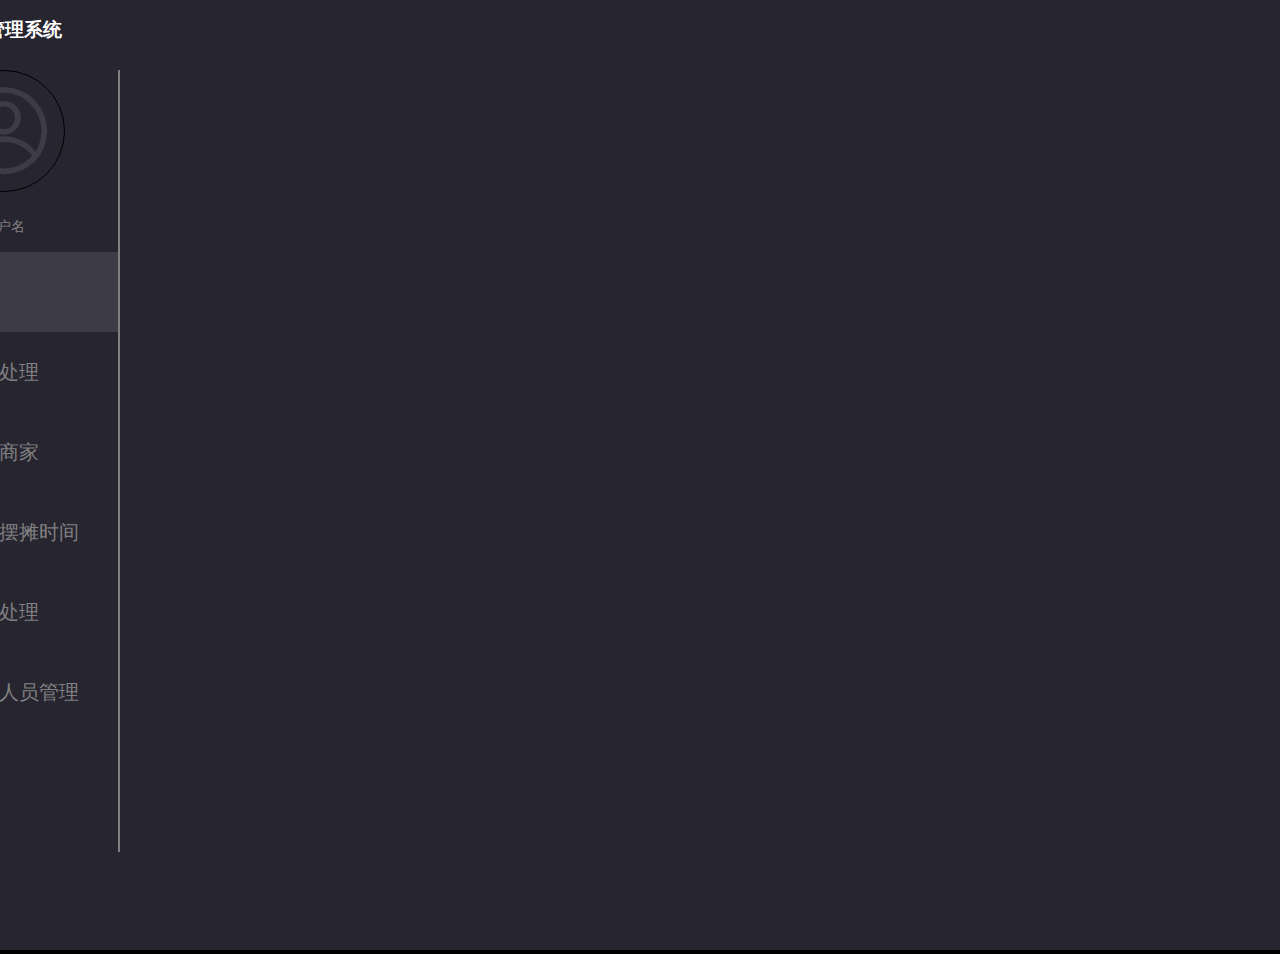
<file: index.html>
<!DOCTYPE html>
<html lang="en">

<head>
	<meta charset="UTF-8">
	<meta http-equiv="X-UA-Compatible" content="IE=edge">
	<meta name="viewport" content="width=device-width, initial-scale=1.0">
	<title>流动系统监管端</title>
	<link rel="stylesheet" href="./css/index.css">
</head>

<body>
	<div id="whole">
		<div class="leftContent">
			<div class="header">
				<h3>后台管理系统</h3>
			</div>
			<div class="user">
				<div class="user-p">
					<a href="./page/login.html" target="you0"><span class="user-p-icon iconfont">&#xe614;</span></a>
				</div>
				<div class="user-span">
					<span>用户名</span>
					<!-- <button class="register">注册</button>
					<button class="login">登录</button> -->
				</div>
			</div>
			<ul id="select">
				<!-- https://map.baidu.com/@12740835,2623241,13z -->
				<li class="active">
					<a href="https://map.baidu.com/@12740835,2623241,13z" target="you0"><span class="iconfont">&#xe611;</span>首页</a>
				</li>
				<li>
					<a href="./page/complaintHan.html" target="you0"><span class="iconfont">&#xebbc;</span>投诉处理</a>
				</li>
				<li>
					<a href="./page/examineBusiness.html" target="you0"><span class="iconfont">&#xe616;</span>审核商家</a>
				</li>
				<li>
					<a href="./page/streetTimeAdmin.html" target="you0"><span class="iconfont">&#xe62b;</span>街道摆摊时间</a>
				</li>
				<li>
					<a href="./page/representationsHan.html" target="you0"><span class="iconfont">&#xe692;</span>申诉处理</a>
				</li>
				<li>
					<a href="./page/supervisor.html" target="you0"><span class="iconfont">&#xe65e;</span>监管人员管理</a>
				</li>
			</ul>
		</div>
		<div class="rightContent">
			<iframe class="ifranme" name="you0" src="https://map.baidu.com/@12740835,2623241,13z" scrolling="no"></iframe>
			<!-- https://map.baidu.com/@12740835,2623241,13z -->
		</div>
	</div>
	<script src="./js/index.js"></script>
</body>

</html>
</file>
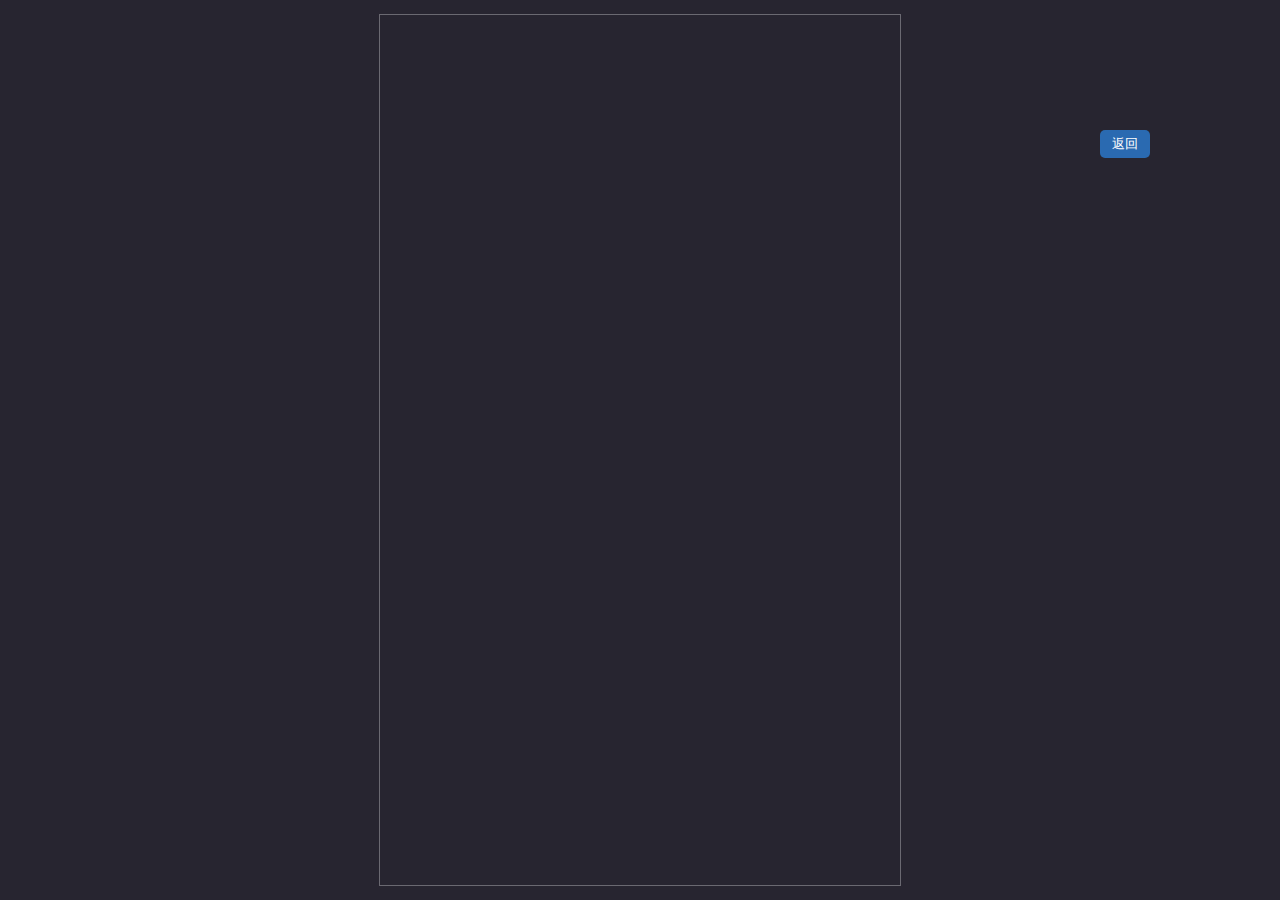
<file: page/businessMes.html>
<!DOCTYPE html>
<html lang="en">

<head>
    <meta charset="UTF-8">
    <meta http-equiv="X-UA-Compatible" content="IE=edge">
    <meta name="viewport" content="width=device-width, initial-scale=1.0">
    <title>商家信息详细</title>
    <link rel="stylesheet" href="../css/businessMes.css">
</head>

<body>
    <button id="return">返回</button>
    <div id="whole">

    </div>
    <script src="../js/businessMes.js"></script>
</body>

</html>
</file>
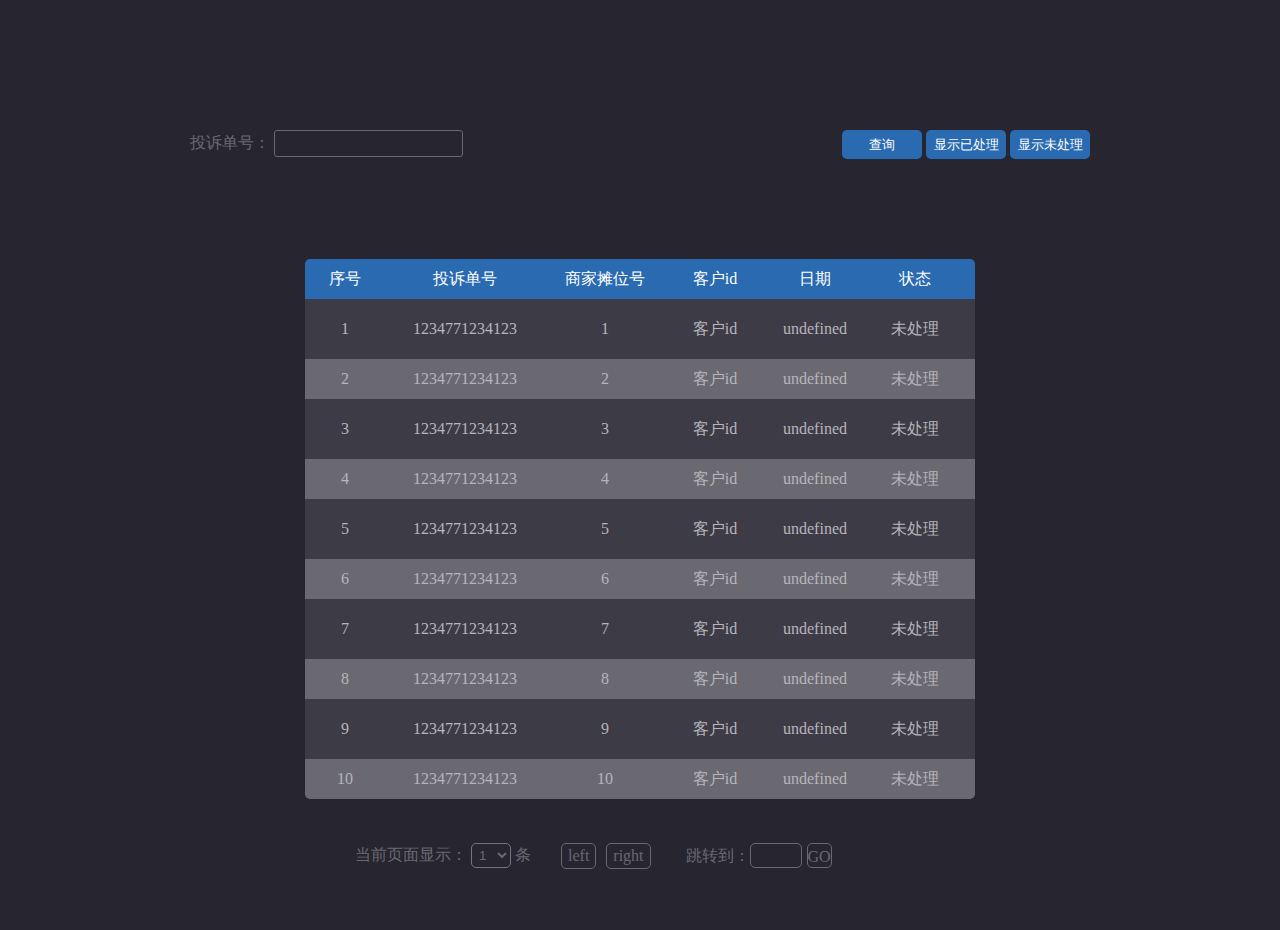
<file: page/complaintHan.html>
<!DOCTYPE html>
<html lang="en">

<head>
    <meta charset="UTF-8">
    <meta http-equiv="X-UA-Compatible" content="IE=edge">
    <meta name="viewport" content="width=device-width, initial-scale=1.0">
    <title>投诉处理</title>
    <link rel="stylesheet" href="../css/complaintHan.css">
</head>

<body>
    <div class="all">
        <div class="header">
            <div>
                <span>投诉单号：</span>
                <input class="complaNum" type="text" >
            </div>
            <!-- <div>
                <span>商家摊位号：</span>
                <input class="transactionNum" type="number" >
            </div> -->
            <div class="search">
                <button class="btnSearch">查询</button>
                <button class="show">显示已处理</button>
                <button class="hidden">显示未处理</button>
            </div>
        </div>
        <div class="container">
            <div class="container-nav menu">
                <div class="order">序号</div>
                <div class="cnumber">投诉单号</div>
                <div class="sid">商家摊位号</div>
                <div class="cid">客户id</div>
                <div class="dates">日期</div>
                <div class="state">状态</div>
            </div>
            <div class="container-content">
                <ul class="list">
                    <!-- <li>
                        <a href="">
                            <span class="orderChild">1</span>
                            <span>198372470</span>
                            <span class="transactionChi">089238904702</span>
                        </a>
                    </li>
                    <li>
                        <a href="">
                            <span>1</span>
                            <span>198372470</span>
                            <span>089238904702</span>
                        </a>
                    </li> -->
                </ul>
            </div>
            <div class="footer">
                <div class="showIndex">
                    <span>当前页面显示：</span>
                    <select name="page" id="page">
                        <!-- <option class="option" value="1">1</option>
                        <option value="2">2</option>
                        <option value=3>3</option> -->
                    </select>
                    <span>条</span>
                </div>
                <div class="selectIndex">
                    <div class="left">left</div>
                    <div class="right">right</div>
                </div>
                <div class="changeIndex">
                    <div>跳转到：</div>
                    <input class="goPage" type="number">
                    <div class="go">GO</div>
                </div>
            </div>
        </div>
    </div>


    <!-- <script src="https://unpkg.com/axios/dist/axios.min.js"></script> -->
    <script src="../js/complaintHan.js"></script>
</body>

</html>
</file>
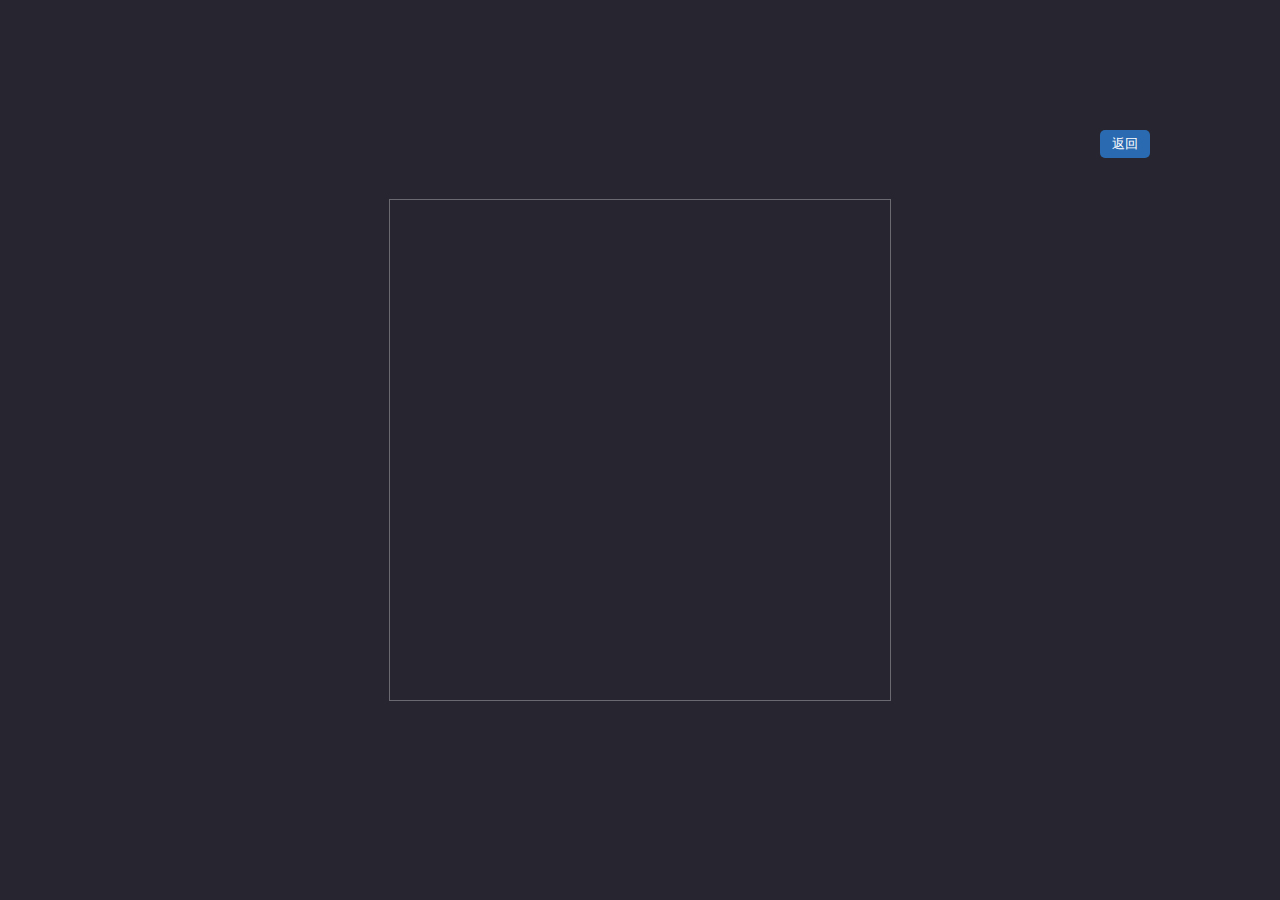
<file: page/complaintMes.html>
<!DOCTYPE html>
<html lang="en">
<head>
    <meta charset="UTF-8">
    <meta http-equiv="X-UA-Compatible" content="IE=edge">
    <meta name="viewport" content="width=device-width, initial-scale=1.0">
    <title>投诉信息详细</title>
    <link rel="stylesheet" href="../css/complaintMes.css">
</head>
<body>
    <button id="return">返回</button>
    <div id="whole">
    </div>
    <!-- <div class="mark">
    </div>
    <img class="pic" src="" alt=""> -->
    <script src="../js/complaintMes.js"></script>
</body>
</html>
</file>
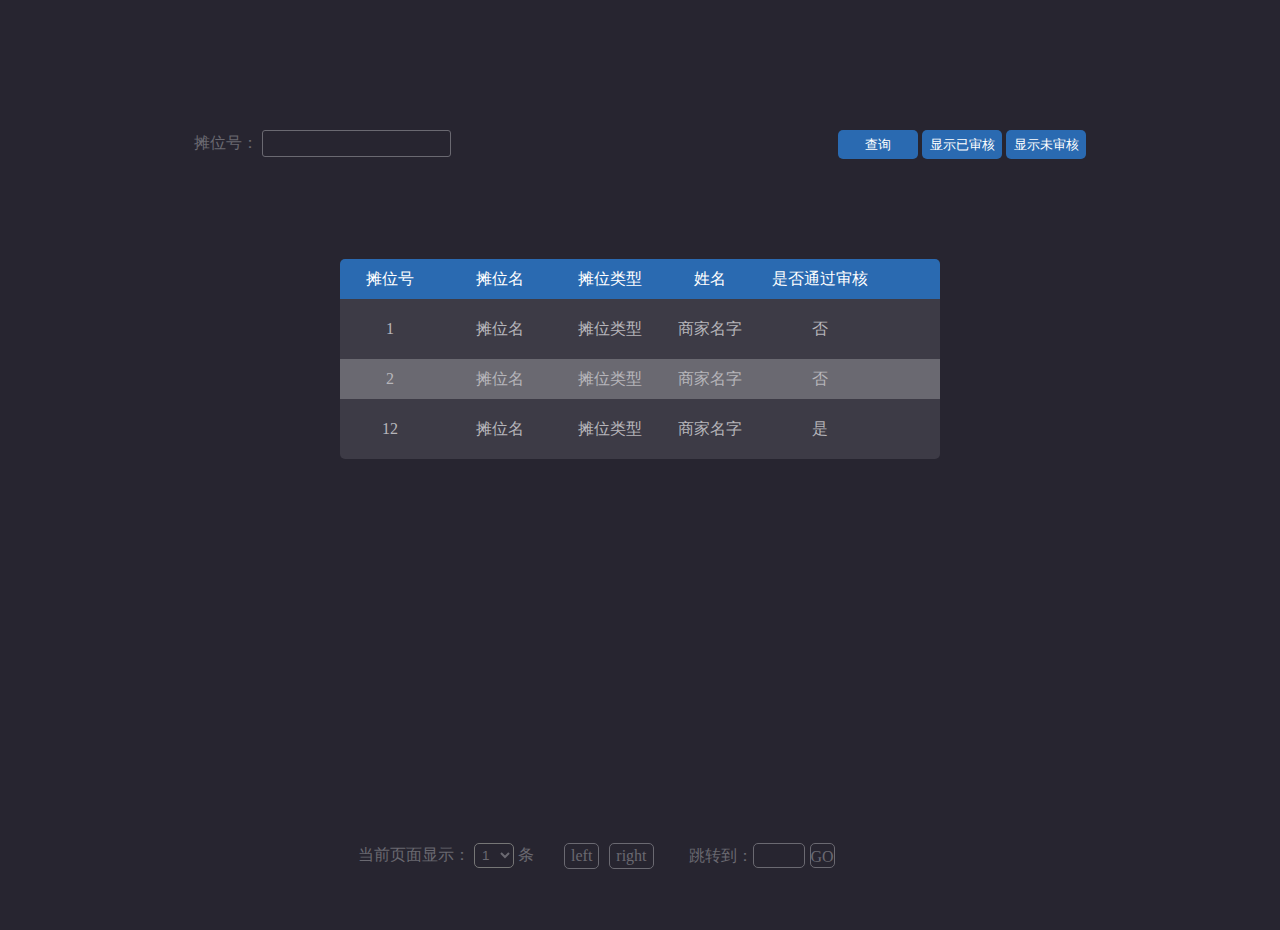
<file: page/examineBusiness.html>
<!DOCTYPE html>
<html lang="en">

<head>
    <meta charset="UTF-8">
    <meta http-equiv="X-UA-Compatible" content="IE=edge">
    <meta name="viewport" content="width=device-width, initial-scale=1.0">
    <title>审核商家</title>
    <link rel="stylesheet" href="../css/examineBusiness.css">
</head>

<body>
    <div class="all">
        <div class="header">
            <div>
                <span>摊位号：</span>
                <input class="complaNum" type="text">
            </div>
            <div class="search">
                <button class="btnSearch">查询</button>
                <button class="show">显示已审核</button>
                <button class="hidden">显示未审核</button>
            </div>
        </div>
        <div class="container">
            <div class="container-nav">
                <ul class="menu">
                    <li class="sid">摊位号</li>
                    <li class="sname">摊位名</li>
                    <li class="stype">摊位类型</li>
                    <li class="sowner">姓名</li>
                    <li class="porn">是否通过审核</li>
                </ul>
            </div>
            <div class="container-content">
                <ul class="list">
                    <!-- <li class="list-mes">
                        <a href="">
                            <span>摊位号</span>
                            <span>摊位名</span>
                            <span>摊位类型</span>
                            <span>姓名</span>
                            <span>是否通过审核</span>
                        </a>
                    </li> -->
                </ul>
            </div>
            <div class="footer">
                <div class="showIndex">
                    <span>当前页面显示：</span>
                    <select name="" id="page">
                        <!-- <option class="option" value="">1</option>
                        <option value="">2</option>
                        <option value="">3</option> -->
                    </select>
                    <span>条</span>
                </div>
                <div class="selectIndex">
                    <div class="left">left</div>
                    <div class="right">right</div>
                </div>
                <div class="changeIndex">
                    <div>跳转到：</div>
                    <input type="text">
                    <div class="go">GO</div>
                </div>
            </div>
        </div>
    </div>



    <!-- <div class="container">
        <form action="" class="parent">
            <input type="text" class="search" placeholder="搜索">
            <button class="btn">搜索</button>
        </form>
    </div>
    <div id="big">
        <a class="person" href="./businessMes.html?value=${showResult[i].cnumber}" target="you0">
            <div class="xinxi"></div>
        </a>
    </div> -->

    <script src="../js/examineBusiness.js"></script>
</body>

</html>
</file>
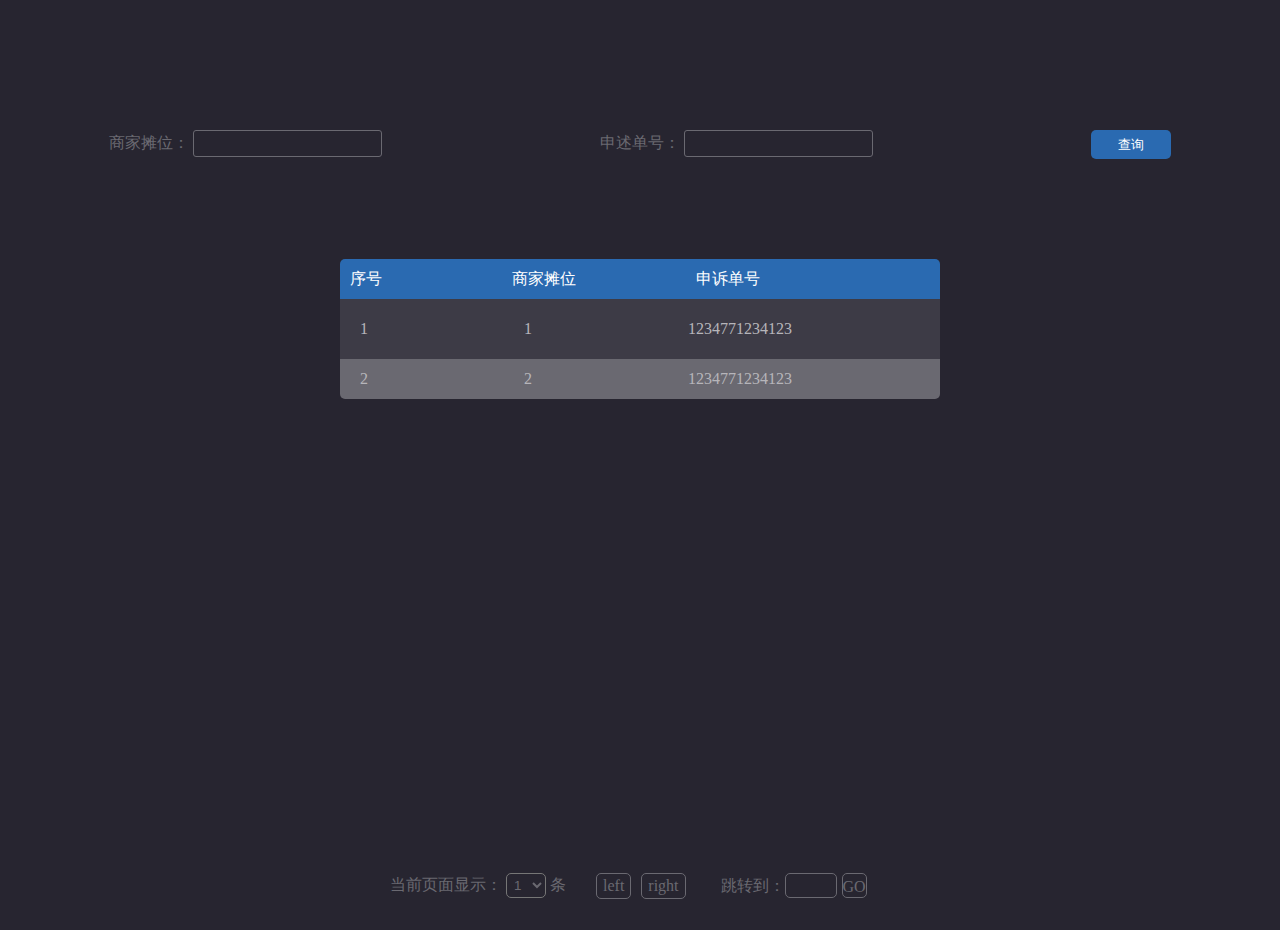
<file: page/representationsHan.html>
<!DOCTYPE html>
<html lang="en">
<head>
    <meta charset="UTF-8">
    <meta http-equiv="X-UA-Compatible" content="IE=edge">
    <meta name="viewport" content="width=device-width, initial-scale=1.0">
    <title>申诉处理</title>
    <link rel="stylesheet" href="../css/representationsHan.css">
</head>
<body>
    <div class="all">
        <div class="header">
            <div>
                <span>商家摊位：</span>
                <input type="text" class="sid">
            </div>
            <div>
                <span>申述单号：</span>
                <input class="complaNum" type="text">
            </div>
            <div class="search">
                <button class="btnSearch">查询</button>
            </div>
        </div>
        <div class="container">
            <div class="container-nav">
                <div class="num">序号</div>
                <div class="order">商家摊位</div>
                <div class="transaction">申诉单号</div>
            </div>
            <div class="container-content">
                <ul class="list">
                    <!-- <li>
                        <a href="">
                            <span class="orderChild">1</span>
                            <span>198372470</span>
                            <span class="transactionChi">089238904702</span>
                        </a>
                    </li>
                    <li>
                        <a href="">
                            <span>1</span>
                            <span>198372470</span>
                            <span>089238904702</span>
                        </a>
                    </li> -->
                </ul>
            </div>
            <div class="footer">
                <div class="showIndex">
                    <span>当前页面显示：</span>
                    <select name="" id="page">
                        <!-- <option class="option" value="">1</option>
                        <option value="">2</option>
                        <option value="">3</option> -->
                    </select>
                    <span>条</span>
                </div>
                <div class="selectIndex">
                    <div class="left">left</div>
                    <div class="right">right</div>
                </div>
                <div class="changeIndex">
                    <div>跳转到：</div>
                    <input type="text">
                    <div class="go">GO</div>
                </div>
            </div>
        </div>
    </div>

    <script src="../js/representationHan.js"></script>
</body>
</html>
</file>
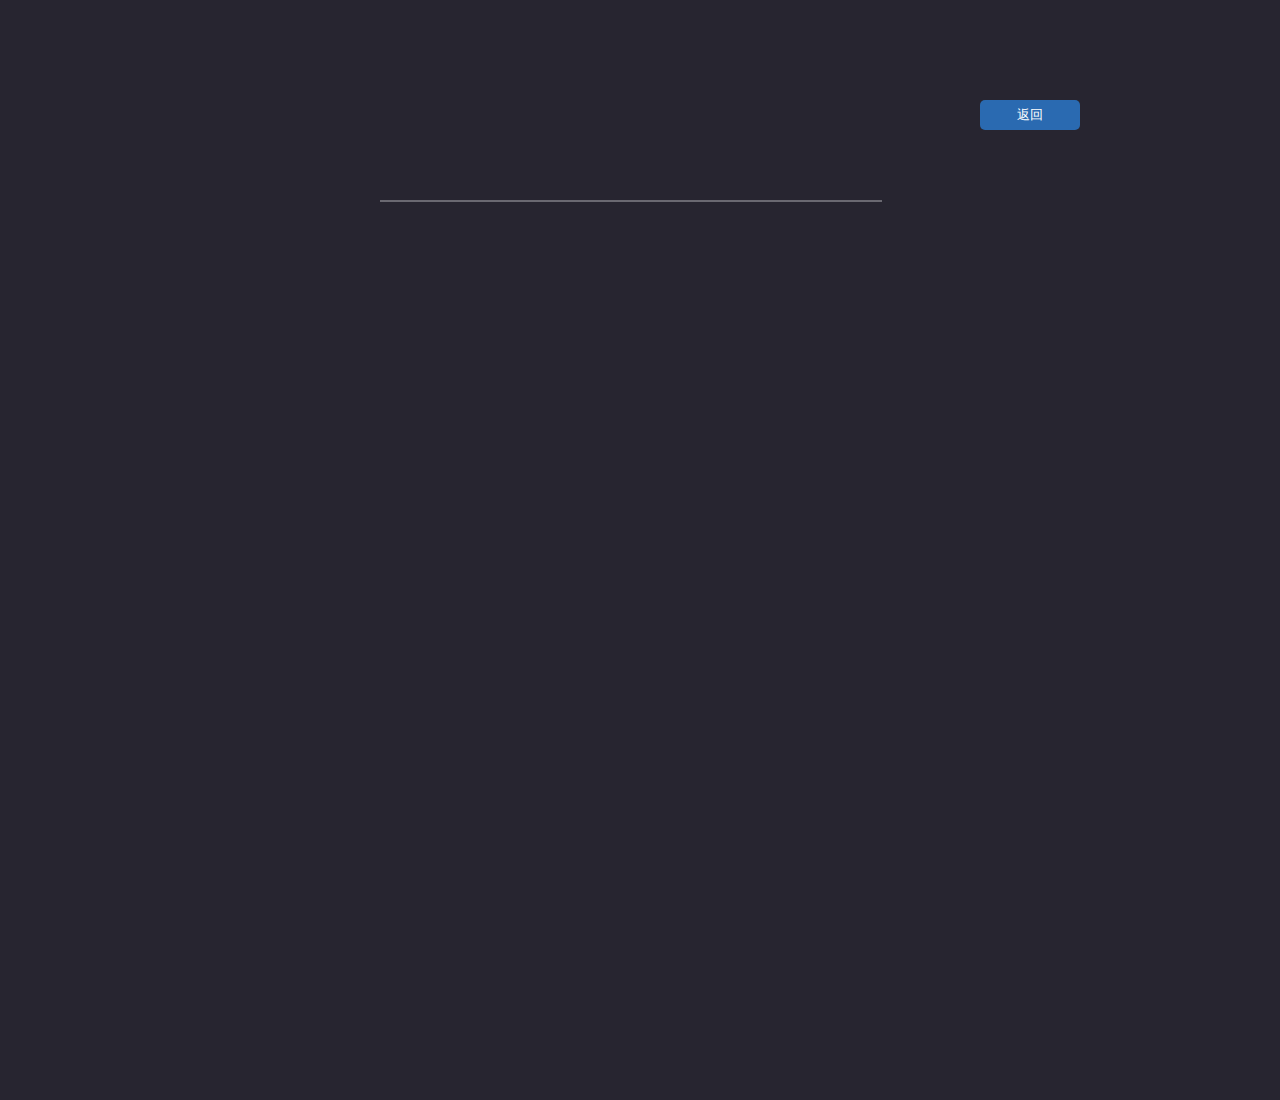
<file: page/representationsMes.html>
<!DOCTYPE html>
<html lang="en">

<head>
    <meta charset="UTF-8">
    <meta http-equiv="X-UA-Compatible" content="IE=edge">
    <meta name="viewport" content="width=device-width, initial-scale=1.0">
    <title>申诉信息详细</title>
    <link rel="stylesheet" href="../css/representationsMes.css">
</head>

<body>
    <button id="return">返回</button>
    <div id="whole">

    </div>

    <script src="../js/representationsMes.js"></script>
</body>

</html>
</file>
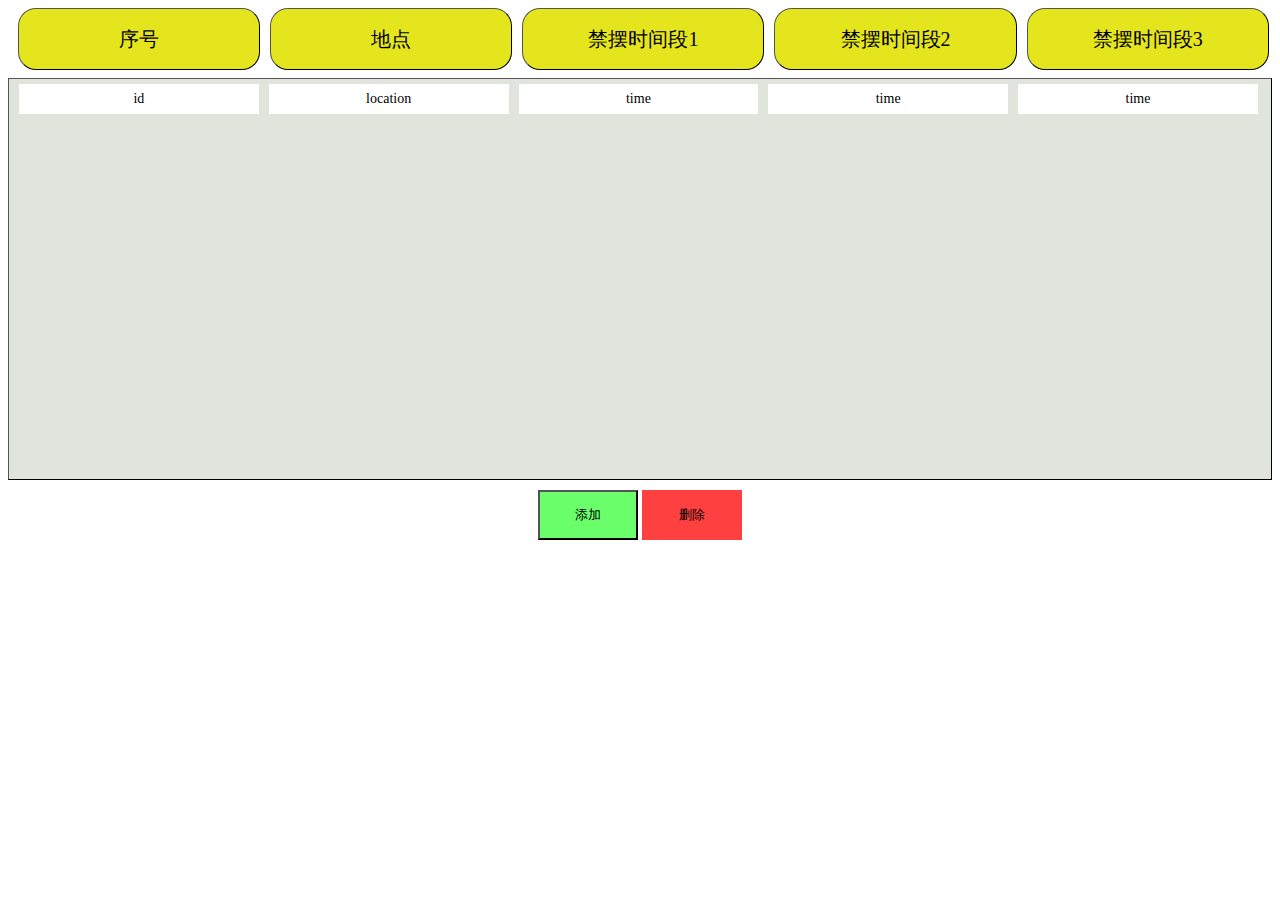
<file: page/streetTimeAdmin.html>
<!DOCTYPE html>
<html lang="en">

<head>
	<meta charset="UTF-8">
	<meta http-equiv="X-UA-Compatible" content="IE=edge">
	<meta name="viewport" content="width=device-width, initial-scale=1.0">
	<title>街道时间管理</title>
	<link rel="stylesheet" href="../css/streetTimeAdmin.css">
</head>

<body>

	<div id="top">
		<div class="lie">序号</div>
		<div class="lie">地点</div>
		<div class="lie">禁摆时间段1</div>
		<div class="lie">禁摆时间段2</div>
		<div class="lie">禁摆时间段3</div>
	</div>
	<div id="middle">

		<div class="model">
			<div class="concrete">id</div>
			<div class="concrete">location</div>
			<div class="concrete">time</div>
			<div class="concrete">time</div>
			<div class="concrete">time</div>
		</div>

	</div>
	<div id="bottom">
		<button id="tianjia">添加</button>
		<button id="shanchu">删除</button>
	</div>
</body>

</html>
</file>
<file: css/index.css>
@font-face {
    font-family: 'iconfont';
    src: url('../font/iconfont.eot');
    src: url('../font/iconfont.eot?#iefix') format('embedded-opentype'),
        url('../font/iconfont.woff2') format('woff2'),
        url('../font/iconfont.woff') format('woff'),
        url('../font/iconfont.ttf') format('truetype'),
        url('../font/iconfont.svg#iconfont') format('svg');
}

.iconfont {
    font-family: "iconfont" !important;
    font-size: 16px;
    font-style: normal;
    -webkit-font-smoothing: antialiased;
    -moz-osx-font-smoothing: grayscale;
    margin-right: 5px;
}


html,
body {
    background-color: #000;
    width: 100%;
    height: 100%;
}

* {
    margin: 0px;
    padding: 0px;
}

#whole {
    /* border: 1px solid black; */
    /* margin-top: 20px; */
    width: 1500px;
    position: relative;
    left: 50%;
    transform: translate(-50%, 0);
    height: 950px;
    background-color: #272530;
}

#whole {
    
    display: flex;
}


/* 
.leftContent::after {
    content: "";
    display: block;
    position: relative;
    width: 1px;
    height: 700px;
    border: 2px solid #fff;
} */


.leftContent .header {
    width: 100%;
    height: 60px;
    /* border: 1px solid black; */
    text-align: center;
    line-height: 60px;
    color: #fff;
    background-color: #272530;
}

.leftContent .user {
    border-right: 2px solid grey;
}

.user-p {
    width: 120px;
    height: 120px;
    border-radius: 50%;
    border: 1px solid black;
    margin: 10px auto;
    /* background-image: url(//scpic.chinaz.net/files/pic/pic9/202103/apic31408.jpg); */
    background-size: 100% 100%;
    text-align: center;
    cursor: pointer;
}

.user-p-icon {
    line-height: 120px;
    font-size: 100px;
    color: #3d3b46;
    margin: 0;
}

.user-span {
    width: 100%;
    height: 50px;
    line-height: 50px;
    text-align: center;
    margin: 10px 0 0 0;
    /* border: 1px solid black; */
    color: grey;
    font-size: 14px;
}

.register, .login {
    width: 50px;
    height: 30px;
    border-radius: 5px;
    background-color: #2a6ab1;
    border: none;
    color: #fff;
    cursor: pointer;
}


ul>li {
    /* text-align: center; */
    font-size: 20px;
    list-style: none;
    height: 80px;
    line-height: 80px;
    /* width: 200px; */
    width: 220px;
    background-color: #272530;
    /* color: grey; */
    text-indent: 40px;
    border-left: 8px solid #272530;
    /* color: grey; */
}

.leftContent ul>li:hover {
    border-left: 8px solid #3d3b46;
    background-color: #3d3b46;
}

a {
    display: block;
    color: grey;

    /* color: none; */
    width: 100%;
    height: 100%;
}


a:hover {
    color: #fff;
}


#whole .leftContent ul li.active {
    border-left: 8px solid #2a6ab1;
    background-color: #3d3b46;
}
li.active a{
    color: #fff;
}

#select {
    height: 600px;
    border-right: 2px solid grey;
    margin-bottom: 20px;
}

.rightContent {
    /* background-color: #FFF; */
    width: 100%;
    height: 100%;
}

.rightContent .ifranme {
    width: 100%;
    height: 100%;
    background-color: #272530;
    border: medium none;
}


a {
    text-decoration: none;
}
</file>
<file: css/businessMes.css>
html,
body {
    width: 100%;
    height: 100%;
}

body {
    background-color: #272530;
    position: relative;
}

*{
    color: #b6b5ba;
    margin: 0;
    padding: 0;
}

#return {
    position: absolute;
    top: 100px;
    right: 100px;
    padding: 5px 12px;
    margin: 30px;
    background: #2a6ab1;
    border: none;
    border-radius: 5px;
    outline: none;
    cursor: pointer;
    color: #fff;
}

.column {
    font-family: "宋体";
    font-size: 20px;
    text-align: center;
    width: 150px;
    height: 35px;
    line-height: 35px;
    display: inline-block;
}


.information {
    margin: 2px 0;
    width: 300px;
    height: 30px;
    text-align: center;
    line-height: 35px;
    border: 1px solid #6a6971;
    display: inline-block;
}

#whole {
    /* background-color: #FFF; */
    border: 1px solid #6a6971;
    width: 500px;
    height: 870px;
    position: relative;
    left: 50%;
    top: 50%;
    transform: translate(-50%, -50%);
    padding: 0 10px;
}

form input{
    margin: 20px 0 0 155px;
    display: block;
}
form input.price{
    width: 280px;
    height: 30px;
    padding-left: 10px;
    outline: none;
    display: none;
}

table {
    margin-top: 50px;
    display: inline-block;
}

.result {
    margin-top: 130px;
}

select {
    /* border: 1px solid#000; */
    width: 300px;
    height: 35px;
    font-size: 20px;
    font-family: "宋体";
    text-align: center;
    outline: none;
    background-color: #272530

}

.header-picture {
    display: inline-block;
    width: 120px;
    height: 120px;
    border: 1px solid #6a6971;
}

.header-picture img {
    width: 100%;
    height: 100%;
}


.picture {
    cursor: pointer;
    border: 1px solid black;
    width: 300px;
    height: 150px;
    position: absolute;
    left: 163px;
    top: 645px;
    border: none;
    outline: none;
}

.remove-pic {
    top: 605px;
}

.image {
    position: relative;
}

.submit {
    width: 80px;
    height: 30px;
    margin-top: 20px;
    margin-left: 220px;
    background-color: #2a6ab1;
    border: none;
    outline: none;
    cursor: pointer;
    color: #fff;
    border-radius: 5px;
}

.mark {
    width: 100%;
    height: 100%;
    top: 0px;
    left: 0px;
    position: absolute;
    background: #000;
    opacity: 0.5;
}

.pic {
    position: absolute;
    width: 600px;
    height: 600px;
    left:50%;
    top: 50%;
    transform: translate(-50%, -50%);
    z-index: 9999;
    background:#fff;
}

.hidden {
    display: none;
}
</file>
<file: css/complaintHan.css>
body,
html {
	width: 100%;
	height: 100%;
	background-color: #272530;
}

* {
	margin: 0;
	padding: 0;
	text-decoration: none;
}

input {
	outline: none;
	background: none;
	border: 1px solid #6a6971;
	border-radius: 3px;
	color: #fff;
}

ul,
li {
	list-style: none;
}


.header {
	display: flex;
	/* border: 1px solid black; */
	justify-content: space-around;
	margin-top: 30px;
}

.header div {
	margin-top: 100px;
	/* height: 80px; */
	/* 设置了这个，会导致输入内容而上移 */
	/* line-height: 80px; */
	color: #6a6971;
}


.header div input {
	display: inline-block;
	height: 25px;
	padding-left: 10px;
}
/* 没有设置这个的话，长度不固定 */
input[type=number] {
    -moz-appearance:textfield;
}
input[type=number]::-webkit-inner-spin-button,
input[type=number]::-webkit-outer-spin-button {
    -webkit-appearance: none;
    /* margin: 0; */
}

/* flex, round改变不了margin */

.all .header .search button {
	width: 80px;
	height: 29px;
	background-color: #2a6ab1;
	border-radius: 5px;
	border: none;
	color: #fff;
	outline: none;
	cursor: pointer;
}

.container {
	margin: 100px auto;
	width: 670px;
	height: 660px;
	/* border: 1px solid black; */
	position: relative;
}

.container-nav {
	display: flex;
	height: 40px;
	width: 100%;
	background-color: #2a6ab1;
	line-height: 40px;
	color: #fff;
	border-top-left-radius: 5px;
	border-top-right-radius: 5px;
}

.menu div {
	/* border: 1px solid black; */
	text-align: center;
	margin: 0 10px;
	/* border: 1px solid black; */
}

.menu .order {
	width: 60px;
}

.menu .cnumber {
	width: 140px;
}

.menu .sid {
	width: 100px;
}

.menu .cid {
	width: 80px;
}
.menu .dates {
	width: 80px;
}

.menu .state {
	width: 80px;
}

.container-content li a{
	width: 100%;
	height: 100%;
	display: flex;
}

.list li span {
	text-align: center;
	margin: 0 10px;
	/* border: 1px solid black; */
	display: block;
	color: #b6b5ba;
}

.list .order {
	width: 60px;
}

.list .cnumber {
	width: 140px;
}

.list .sid {
	width: 100px;
}

.list .cid {
	width: 80px;
}
.list .dates {
	width: 80px;
}

.list .state {
	width: 80px;
}


.container-content li:nth-child(even) {
	background: #6a6971;
	width: 100%;
	height: 40px;
	line-height: 40px;
	color: #b6b5ba;
}

.container-content li:nth-child(odd) {
	background: #3d3b46;
	width: 100%;
	height: 60px;
	line-height: 60px;
	color: #b6b5ba;
}

.container-content li:last-child {
	border-bottom-left-radius: 5px;
	border-bottom-right-radius: 5px;
}


.footer {
	position: absolute;
	bottom: 50px;
	display: flex;
	color: #6a6971;
}

.footer .showIndex {
	/* display: flex; */
	/*  */
	margin-left: 50px;
}

.footer .showIndex span {
	text-align: center;
}


.footer .showIndex select {
	width: 40px;
	height: 25px;
	padding-left: 3px;
	border-radius: 5px;
	background: none;
	color: #6a6971;
	outline: none;

	/*清除原样式*/
	/* -webkit-appearance: none; */
	/* google */
	/* -moz-appearance: none; */
	/* firefox */
	/* appearance: none; */
	/* IE */
	/*css添加select背景色的方法*/
	background-color: #272530;
}


.footer .selectIndex {
	display: flex;
	margin-left: 25px;
}

.footer .selectIndex div {
	height: 24px;
	line-height: 24px;
	border: 1px solid #6a6971;
	margin: 0 5px;
	padding: 0 6px;
	border-radius: 5px;
	cursor: pointer;
}

.footer .selectIndex div.active {
	border: none;
}

.footer .changeIndex {
	display: flex;
	margin-left: 30px;
	height: 25px;
	line-height: 25px;
}

.footer .changeIndex input {
	width: 40px;
	border-radius: 5px;
	padding-left: 10px;
}

.footer .changeIndex .go {
	margin-left: 5px;
	border: 1px solid #6a6971;
	border-radius: 5px;
	cursor: pointer;
}
</file>
<file: css/complaintMes.css>
html,
body {
    width: 100%;
    height: 100%;
}

body {
    background-color: #272530;
    position: relative;
}

*{
    color: #b6b5ba;
    margin: 0;
    padding: 0;
}

#return {
    position: absolute;
    top: 100px;
    right: 100px;
    padding: 5px 12px;
    margin: 30px;
    background: #2a6ab1;
    border: none;
    border-radius: 5px;
    outline: none;
    cursor: pointer;
    color: #fff;
}

.column {
    font-family: "宋体";
    font-size: 20px;
    text-align: center;
    width: 150px;
    height: 35px;
    line-height: 35px;
    display: inline-block;
}


.information {
    margin: 2px 0;
    width: 300px;
    height: 30px;
    text-align: center;
    line-height: 35px;
    border: 1px solid #6a6971;
    display: inline-block;
}

#whole {
    /* background-color: #FFF; */
    border: 1px solid #6a6971;
    width: 500px;
    height: 500px;
    position: relative;
    left: 50%;
    top: 50%;
    transform: translate(-50%, -50%);
}

form input{
    margin: 20px 0 0 155px;
    display: block;
}
form input.price{
    width: 280px;
    height: 30px;
    padding-left: 10px;
    outline: none;
    display: none;
}

table {
    margin-top: 50px;
    display: inline-block;
}

.result {
    margin-top: 130px;
}

select {
    /* border: 1px solid#000; */
    width: 300px;
    height: 35px;
    font-size: 20px;
    font-family: "宋体";
    text-align: center;
    outline: none;
    background-color: #272530;

}

.picture {
    cursor: pointer;
    border: 1px solid black;
    width: 300px;
    height: 150px;
    position: absolute;
    left: 154px;
    top: 180px;
}

.image {
    position: relative;
}

.submit {
    width: 80px;
    height: 30px;
    margin-top: 20px;
    margin-left: 220px;
    background-color: #2a6ab1;
    border: none;
    outline: none;
    cursor: pointer;
    color: #fff;
    border-radius: 5px;
}

.mark {
    width: 100%;
    height: 100%;
    top: 0px;
    left: 0px;
    position: absolute;
    background: #000;
    opacity: 0.5;
}

.pic {
    position: absolute;
    width: 900px;
    height: 800px;
    left:50%;
    top: 50%;
    transform: translate(-50%, -50%);
    z-index: 9999;
    background:#fff;
}
</file>
<file: css/examineBusiness.css>
body,
html {
	width: 100%;
	height: 100%;
	background-color: #272530;
}

* {
	margin: 0;
	padding: 0;
	text-decoration: none;
}

input {
	outline: none;
	background: none;
	border: 1px solid #6a6971;
	border-radius: 3px;
	color: #fff;
}

ul,
li {
	list-style: none;
}


.header {
	display: flex;
	/* border: 1px solid black; */
	justify-content: space-around;
	margin-top: 30px;
}

.header div {
	margin-top: 100px;
	/* height: 80px; */
	/* 设置了这个，会导致输入内容而上移 */
	/* line-height: 80px; */
	color: #6a6971;
}


.header div input {
	display: inline-block;
	height: 25px;
	padding-left: 10px;
}
/* 没有设置这个的话，长度不固定 */
input[type=number] {
    -moz-appearance:textfield;
}
input[type=number]::-webkit-inner-spin-button,
input[type=number]::-webkit-outer-spin-button {
    -webkit-appearance: none;
    /* margin: 0; */
}

/* flex, round改变不了margin */

.all .header .search button {
	width: 80px;
	height: 29px;
	background-color: #2a6ab1;
	border-radius: 5px;
	border: none;
	color: #fff;
	outline: none;
	cursor: pointer;
}

.container {
	margin: 100px auto;
	width: 600px;
	height: 660px;
	/* border: 1px solid black; */
	position: relative;
}

.container-nav {
	display: flex;
	height: 40px;
	width: 100%;
	background-color: #2a6ab1;
	line-height: 40px;
	color: #fff;
	border-top-left-radius: 5px;
	border-top-right-radius: 5px;
}

ul.menu {
	display: flex;
}

ul.menu li {
	/* border: 1px solid black; */
	text-align: center;
	margin: 0 10px;
}


 ul.menu .sid {
	width: 80px;
}

 ul.menu .sname {
	width: 100px;
}

 ul.menu .stype {
	width: 80px;
}

 ul.menu .sowner {
	width: 80px;
}
 ul.menu .porn {
	width: 100px;
}





.container-content li span{
	/* display: inline-block; */
	color: #b6b5ba;
	/* width: 120px; */
}


.container-content li a{
	width: 100%;
	height: 100%;
	/* display: block; */
	display: flex;
}


.list-mes span {
	/* border: 1px solid black; */
	text-align: center;
	margin: 0 10px;
	display: block;
}


 .list-mes .sid {
	width: 80px;
}

 .list-mes .sname {
	width: 100px;
}

 .list-mes .stype {
	width: 80px;
}

 .list-mes .sowner {
	width: 80px;
}
 .list-mes .porn {
	width: 100px;
}





.container-content li:nth-child(even) {
	background: #6a6971;
	width: 100%;
	height: 40px;
	line-height: 40px;
	color: #b6b5ba;
}

.container-content li:nth-child(odd) {
	background: #3d3b46;
	width: 100%;
	height: 60px;
	line-height: 60px;
	color: #b6b5ba;
}

.container-content li:last-child {
	border-bottom-left-radius: 5px;
	border-bottom-right-radius: 5px;
}


.footer {
	position: absolute;
	bottom: 50px;
	display: flex;
	color: #6a6971;
}

.footer .showIndex {
	/* display: flex; */
	/*  */
	margin-left: 18px;
}

.footer .showIndex span {
	text-align: center;
}


.footer .showIndex select {
	width: 40px;
	height: 25px;
	padding-left: 3px;
	border-radius: 5px;
	background: none;
	color: #6a6971;
	outline: none;

	/*清除原样式*/
	/* -webkit-appearance: none; */
	/* google */
	/* -moz-appearance: none; */
	/* firefox */
	/* appearance: none; */
	/* IE */
	/*css添加select背景色的方法*/
	background-color: #272530;
}


.footer .selectIndex {
	display: flex;
	margin-left: 25px;
}

.footer .selectIndex div {
	height: 24px;
	line-height: 24px;
	border: 1px solid #6a6971;
	margin: 0 5px;
	padding: 0 6px;
	border-radius: 5px;
	cursor: pointer;
}

.footer .selectIndex div.active {
	border: none;
}

.footer .changeIndex {
	display: flex;
	margin-left: 30px;
	height: 25px;
	line-height: 25px;
}

.footer .changeIndex input {
	width: 40px;
	border-radius: 5px;
	padding-left: 10px;
}

.footer .changeIndex .go {
	margin-left: 5px;
	border: 1px solid #6a6971;
	border-radius: 5px;
	cursor: pointer;
}
</file>
<file: css/representationsHan.css>
body,
html {
	width: 100%;
	height: 100%;
	background-color: #272530;
}

* {
	margin: 0;
	padding: 0;
	text-decoration: none;
}

input {
	outline: none;
	background: none;
	border: 1px solid #6a6971;
	border-radius: 3px;
	color: #fff;
}

ul,
li {
	list-style: none;
}


.header {
	display: flex;
	/* border: 1px solid black; */
	justify-content: space-around;
	margin-top: 30px;
}

.header div {
	margin-top: 100px;
	/* height: 80px; */
	/* 设置了这个，会导致输入内容而上移 */
	/* line-height: 80px; */
	color: #6a6971;
}


.header div input {
	display: inline-block;
	height: 25px;
	padding-left: 10px;
}
/* 没有设置这个的话，长度不固定 */
input[type=number] {
    -moz-appearance:textfield;
}
input[type=number]::-webkit-inner-spin-button,
input[type=number]::-webkit-outer-spin-button {
    -webkit-appearance: none;
    /* margin: 0; */
}

/* flex, round改变不了margin */

.all .header .search button {
	width: 80px;
	height: 29px;
	background-color: #2a6ab1;
	border-radius: 5px;
	border: none;
	color: #fff;
	outline: none;
	cursor: pointer;
}

.container {
	margin: 100px auto;
	width: 600px;
	height: 660px;
	/* border: 1px solid black; */
	position: relative;
}

.container-nav {
	display: flex;
	height: 40px;
	width: 100%;
	background-color: #2a6ab1;
	line-height: 40px;
	color: #fff;
	border-top-left-radius: 5px;
	border-top-right-radius: 5px;
}

.container-nav .num,
.container-nav .order {
	margin-left: 10px;
	margin-right: 120px;
}

.container-content li .orderChild{
	margin-left: 20px;
	margin-right: 40px;
}
.container-content li .transactionChi {
	margin-left: 40px;
}

.container-content li span{
	display: inline-block;
	color: #b6b5ba;
	width: 120px;
}



.container-content li a{
	width: 100%;
	height: 100%;
	display: block;
}

.container-content li:nth-child(even) {
	background: #6a6971;
	width: 100%;
	height: 40px;
	line-height: 40px;
	color: #b6b5ba;
}

.container-content li:nth-child(odd) {
	background: #3d3b46;
	width: 100%;
	height: 60px;
	line-height: 60px;
	color: #b6b5ba;
}

.container-content li:last-child {
	border-bottom-left-radius: 5px;
	border-bottom-right-radius: 5px;
}


.footer {
	position: absolute;
	bottom: 20px;
	display: flex;
	color: #6a6971;
}

.footer .showIndex {
	/* display: flex; */
	/*  */
	margin-left: 50px;
}

.footer .showIndex span {
	text-align: center;
}


.footer .showIndex select {
	width: 40px;
	height: 25px;
	padding-left: 3px;
	border-radius: 5px;
	background: none;
	color: #6a6971;
	outline: none;

	/*清除原样式*/
	/* -webkit-appearance: none; */
	/* google */
	/* -moz-appearance: none; */
	/* firefox */
	/* appearance: none; */
	/* IE */
	/*css添加select背景色的方法*/
	background-color: #272530;
}


.footer .selectIndex {
	display: flex;
	margin-left: 25px;
}

.footer .selectIndex div {
	height: 24px;
	line-height: 24px;
	border: 1px solid #6a6971;
	margin: 0 5px;
	padding: 0 6px;
	border-radius: 5px;
	cursor: pointer;
}

.footer .selectIndex div.active {
	border: none;
}

.footer .changeIndex {
	display: flex;
	margin-left: 30px;
	height: 25px;
	line-height: 25px;
}

.footer .changeIndex input {
	width: 40px;
	border-radius: 5px;
	padding-left: 10px;
}

.footer .changeIndex .go {
	margin-left: 5px;
	border: 1px solid #6a6971;
	border-radius: 5px;
	cursor: pointer;
}
</file>
<file: css/representationsMes.css>
body,html {
	width: 100%;
	height: 100%;
	background-color: #272530;
}


*{
    color: #b6b5ba;
    margin: 0;
    padding: 0;
}

.column {
	font-family: "宋体";
	font-size: 20px;
	text-align: center;
	width: 150px;
	height: 35px;
}

.represen {
	font-family: "宋体";
	font-size: 20px;
	text-align: center;
	width: 150px;
	height: 35px;
	vertical-align: baseline;
}


.information {
	width: 300px;
	border: 1px solid #6a6971;
}

#whole {
	background-color: #272530;
	border: 1px solid #6a6971;
	width: 500px;
	/* height: 500px; */
	margin-left: 380px;
	margin-top: 200px;
}

#return {
	position: absolute;
	width: 100px;
	height: 30px;
	color: #fff;
	background-color: #2a6ab1;
	border-radius: 5px;
	right: 200px;
	top: 100px;
	border: none;
}

table {
	margin-top: 50px;
}
#up {
	width: 100px;
	height: 30px;
	margin-top: 100px;
	margin-left: 180px;
	background-color: #2a6ab1;
	color: #fff;
	border: none;
	border-radius: 5px;
	outline: none;
}

.result div{
    display: inline-block;
}

select {
    /* border: 1px solid#000; */
    width: 300px;
    height: 35px;
    font-size: 20px;
    font-family: "宋体";
    text-align: center;
    outline: none;
    background-color: #272530;

}

.picture {
    cursor: pointer;
    border: 1px solid black;
    width: 300px;
    height: 150px;
    /* position: absolute; */
    left: 154px;
    top: 180px;
}


.submit {
    width: 80px;
    height: 30px;
    margin-top: 20px;
    margin-left: 220px;
	margin-bottom: 20px;
    background-color: #2a6ab1;
    border: none;
    outline: none;
    cursor: pointer;
    color: #fff;
    border-radius: 5px;
}

.mark {
    width: 100%;
    height: 100%;
    top: 0px;
    left: 0px;
    position: absolute;
    background: #000;
    opacity: 0.5;
}

.pic {
    position: absolute;
    width: 900px;
    height: 800px;
    left:50%;
    top: 50%;
    transform: translate(-50%, -50%);
    z-index: 9999;
    background:#fff;
}
</file>
<file: css/streetTimeAdmin.css>
.lie{
	border-radius: 18px;
	font-size:20px;
	float:left;
	border:thin outset #000;
	text-align:center;
	height:60px;
	line-height:60px;
	width:19%;
	margin-left:10px;
	background:#E5E51E;	
	}
#top{
	width:100%;
	height:62px;
	}
.concrete{
	font-size:14px;
	float:left;
	text-align:center;
	height:30px;
	line-height:30px;
	width:19%;
	margin-left:10px;
	background:#FFF;
	}
.model{
	margin-top:5px;}
#middle{
	border:thin outset #000;
	margin-top:8px;
	height:400px;
	background-color:#E0E4DD;
		
	}
#tianjia{
	width: 100px;
    height: 50px;
    background-color: #6AFF6A;}
#shanchu{
	width: 100px;
    height: 50px;
	background-color: #FF4040;
	border:none;}
#bottom{
	text-align:center;
	margin-top:10px;
	}
</file>
